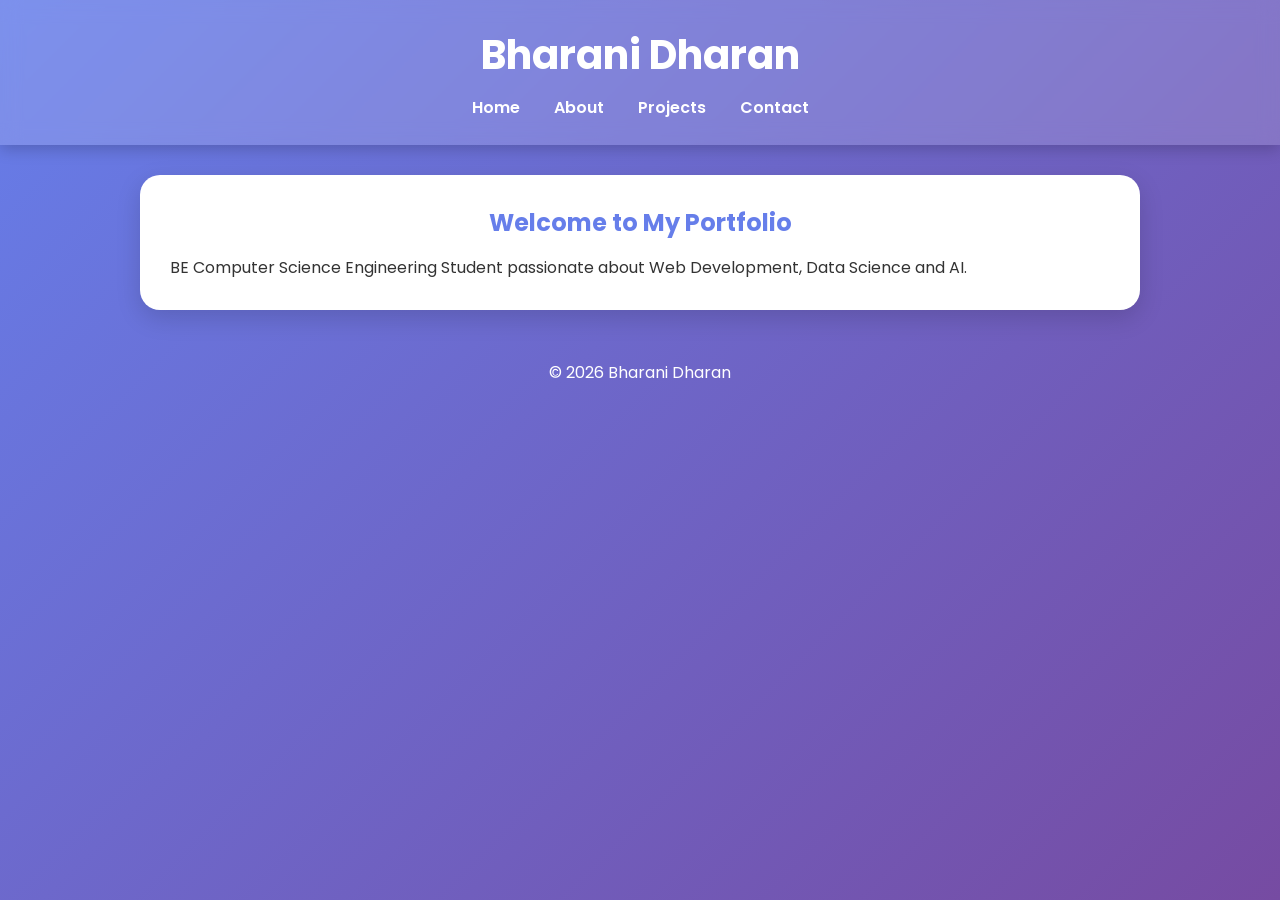
<file: index.html>
<!DOCTYPE html>
<html lang="en">
<head>
    
    <meta charset="UTF-8">
    <meta name="viewport" content="width=device-width, initial-scale=1.0">
    <meta name="description" content="Personal Portfolio Website of Bharani Dharan">
    <meta name="keywords" content="Portfolio, Student, Web Developer">
    <meta name="author" content="Bharani Dharan">

    <title>Home</title>

    <link rel="stylesheet" href="style.css">
</head>
<body>

<header>
    <h1>Bharani Dharan</h1>

    <nav aria-label="Main Navigation">
        <a href="index.html">Home</a>
        <a href="about.html">About</a>
        <a href="projects.html">Projects</a>
        <a href="contact.html">Contact</a>
    </nav>
</header>

<main>
    <section>
        <h2>Welcome to My Portfolio</h2>

      

        <p>
            BE Computer Science Engineering Student passionate
            about Web Development, Data Science and AI.
        </p>
    </section>
</main>

<footer>
    <p>&copy; 2026 Bharani Dharan</p>
</footer>

</body>
</html>
</file>
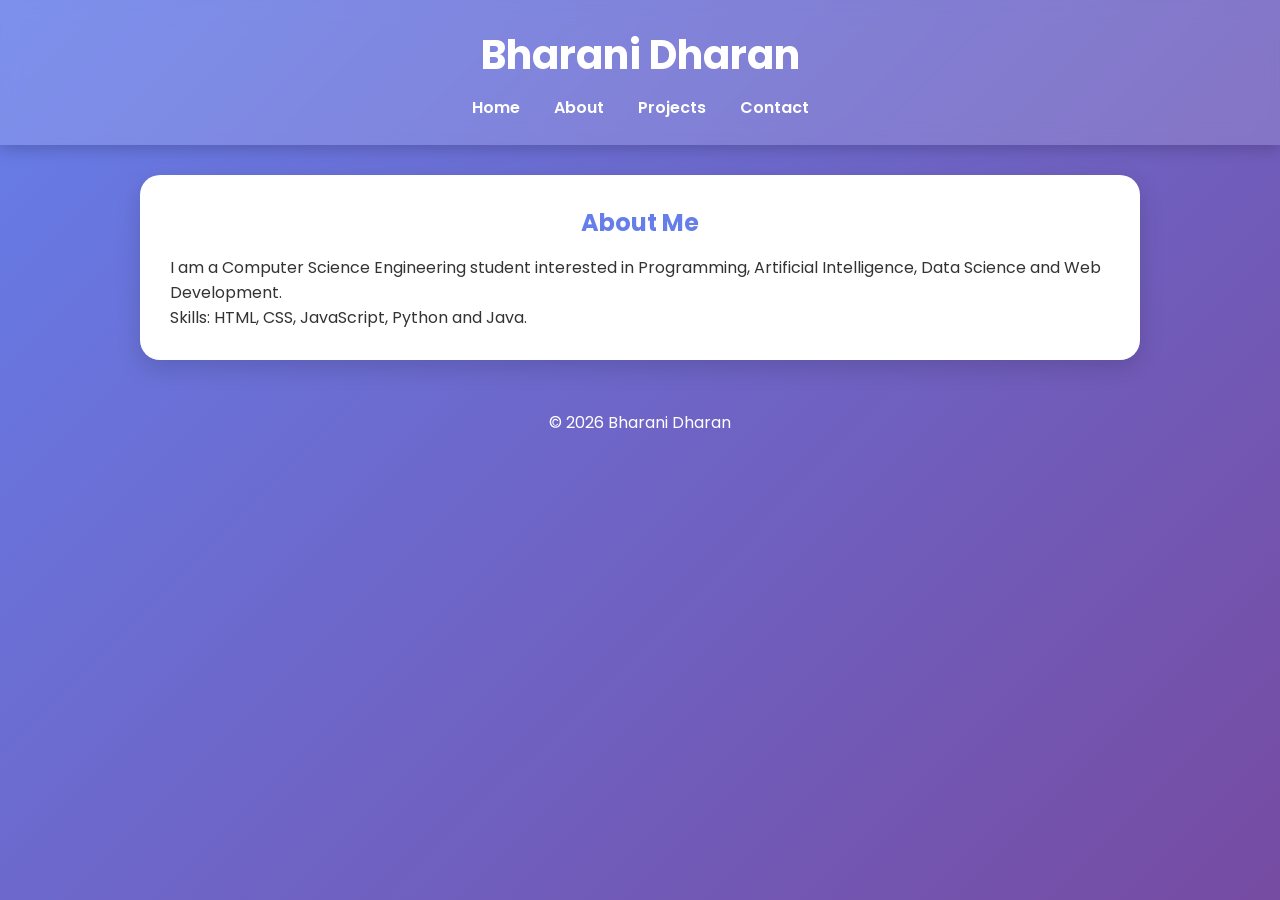
<file: about.html>
<!DOCTYPE html>
<html lang="en">
<head>
    <meta charset="UTF-8">
    <meta name="viewport" content="width=device-width, initial-scale=1.0">
    <title>About</title>

    <link rel="stylesheet" href="style.css">
</head>
<body>

<header>
    <h1>Bharani Dharan</h1>

    <nav aria-label="Main Navigation">
        <a href="index.html">Home</a>
        <a href="about.html">About</a>
        <a href="projects.html">Projects</a>
        <a href="contact.html">Contact</a>
    </nav>
</header>

<main>
    <section>
        <h2>About Me</h2>

        <p>
            I am a Computer Science Engineering student interested
            in Programming, Artificial Intelligence,
            Data Science and Web Development.
        </p>

        <p>
            Skills:
            HTML, CSS, JavaScript, Python and Java.
        </p>
    </section>
</main>

<footer>
    <p>&copy; 2026 Bharani Dharan</p>
</footer>

</body>
</html>
</file>
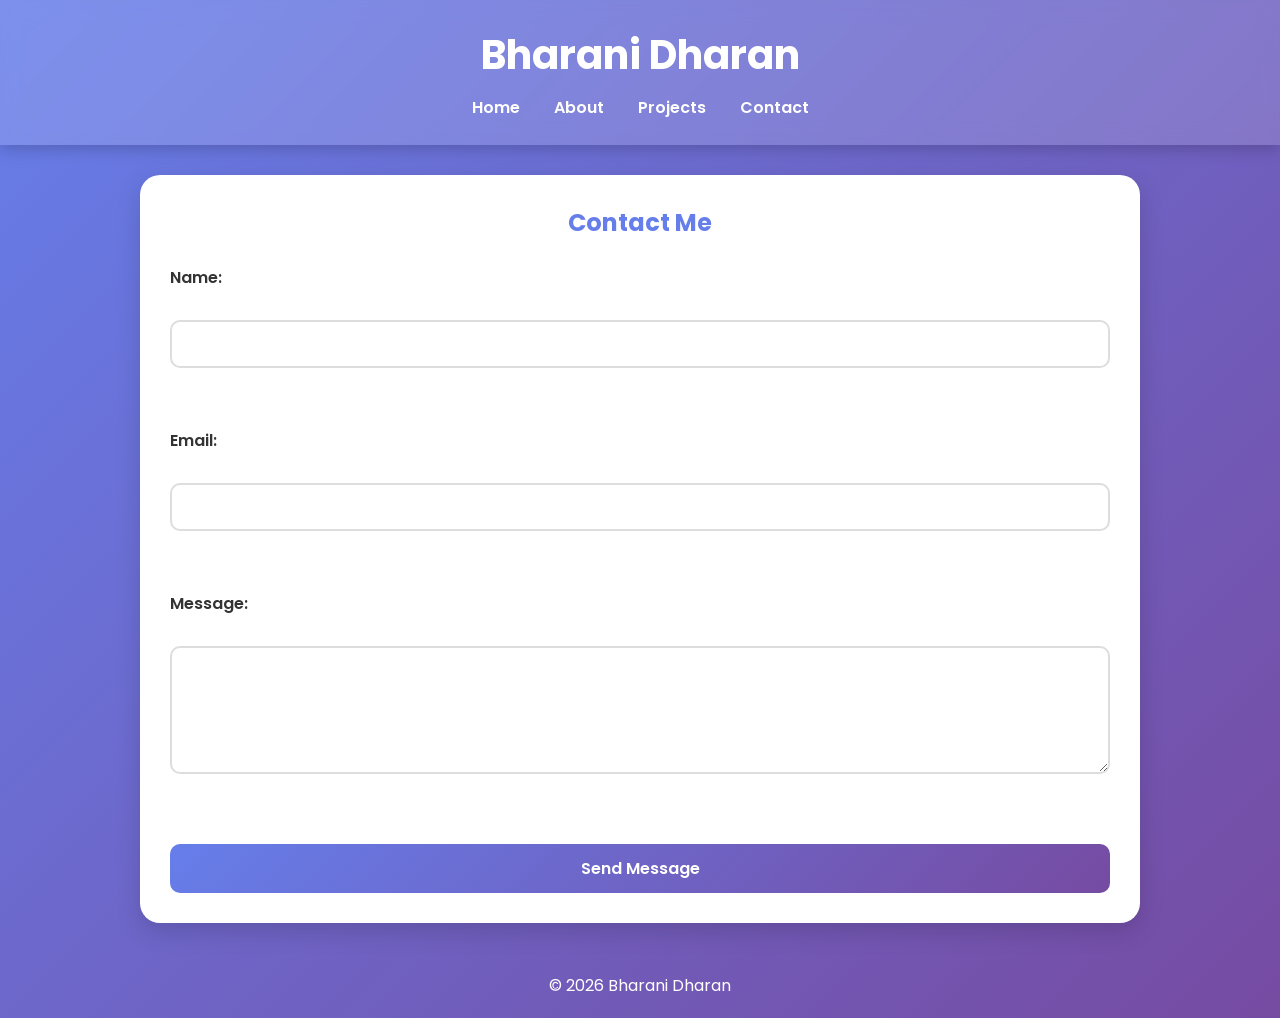
<file: contact.html>
<!DOCTYPE html>
<html lang="en">
<head>
    <meta charset="UTF-8">
    <meta name="viewport" content="width=device-width, initial-scale=1.0">
    <title>Contact</title>

    <link rel="stylesheet" href="style.css">
</head>
<body>

<header>
    <h1>Bharani Dharan</h1>

    <nav aria-label="Main Navigation">
        <a href="index.html">Home</a>
        <a href="about.html">About</a>
        <a href="projects.html">Projects</a>
        <a href="contact.html">Contact</a>
    </nav>
</header>

<main>

<section>
    <h2>Contact Me</h2>

    <form>

        <label for="name">Name:</label><br>
        <input type="text" id="name" required><br><br>

        <label for="email">Email:</label><br>
        <input type="email" id="email" required><br><br>

        <label for="message">Message:</label><br>
        <textarea id="message" rows="5"></textarea><br><br>

        <button type="submit">Send Message</button>

    </form>
</section>

</main>

<footer>
    <p>&copy; 2026 Bharani Dharan</p>
</footer>

</body>
</html>
</file>
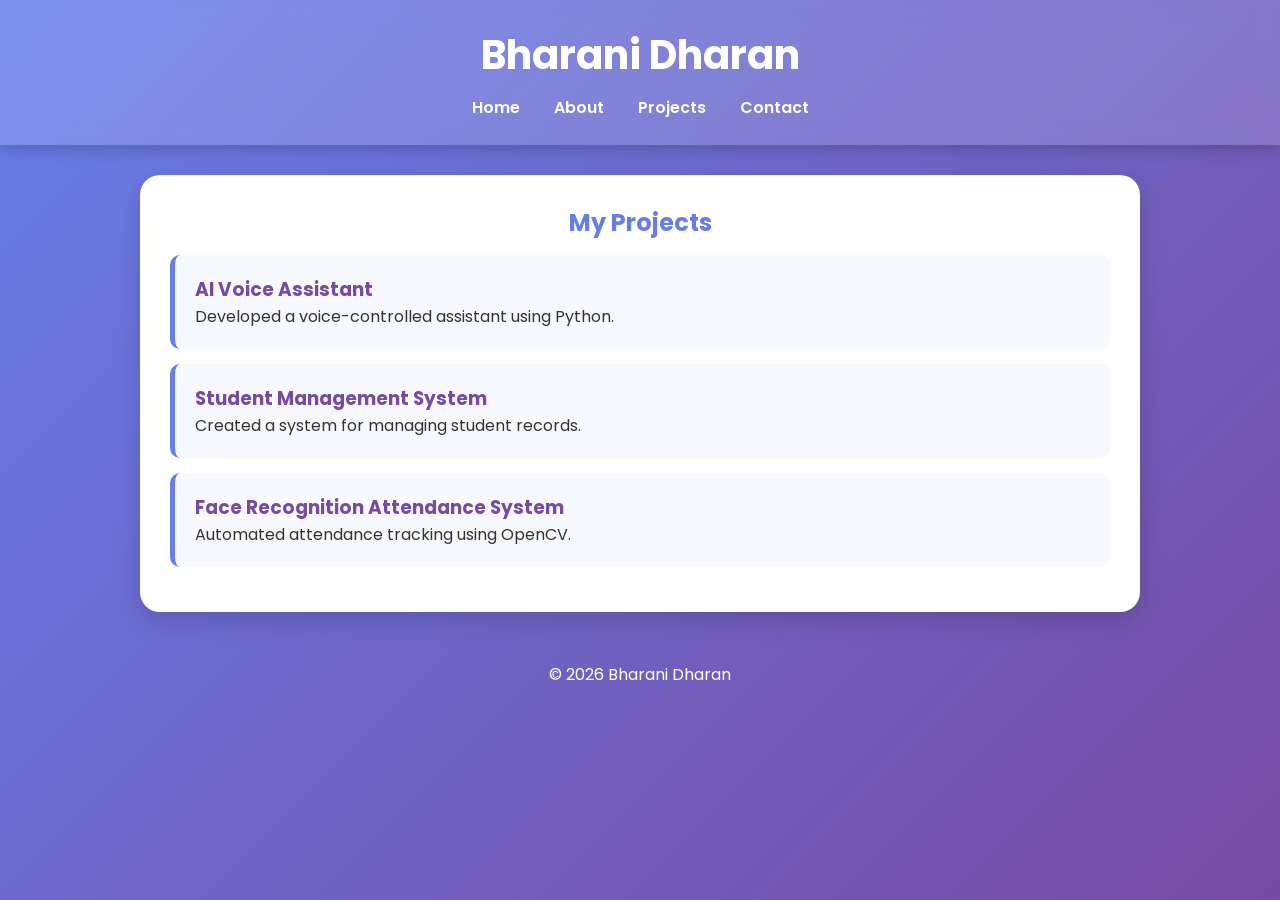
<file: projects.html>
<!DOCTYPE html>
<html lang="en">
<head>
    <meta charset="UTF-8">
    <meta name="viewport" content="width=device-width, initial-scale=1.0">
    <title>Projects</title>

    <link rel="stylesheet" href="style.css">
</head>
<body>

<header>
    <h1>Bharani Dharan</h1>

    <nav aria-label="Main Navigation">
        <a href="index.html">Home</a>
        <a href="about.html">About</a>
        <a href="projects.html">Projects</a>
        <a href="contact.html">Contact</a>
    </nav>
</header>

<main>

<section>
    <h2>My Projects</h2>

    <article>
        <h3>AI Voice Assistant</h3>
        <p>
            Developed a voice-controlled assistant using Python.
        </p>
    </article>

    <article>
        <h3>Student Management System</h3>
        <p>
            Created a system for managing student records.
        </p>
    </article>

    <article>
        <h3>Face Recognition Attendance System</h3>
        <p>
            Automated attendance tracking using OpenCV.
        </p>
    </article>

</section>

</main>

<footer>
    <p>&copy; 2026 Bharani Dharan</p>
</footer>

</body>
</html>
</file>
<file: style.css>
/* Google Font */
@import url('https://fonts.googleapis.com/css2?family=Poppins:wght@300;400;500;600;700&display=swap');

*{
    margin:0;
    padding:0;
    box-sizing:border-box;
    font-family:'Poppins', sans-serif;
}

body{
    background: linear-gradient(135deg, #667eea, #764ba2);
    min-height:100vh;
    color:#333;
}

/* Header */
header{
    background: rgba(255,255,255,0.15);
    backdrop-filter: blur(10px);
    color:white;
    text-align:center;
    padding:25px;
    box-shadow:0 4px 15px rgba(0,0,0,0.2);
}

header h1{
    font-size:2.5rem;
    margin-bottom:10px;
}

/* Navigation */
nav{
    margin-top:10px;
}

nav a{
    color:white;
    text-decoration:none;
    margin:0 15px;
    font-weight:600;
    transition:0.3s;
}

nav a:hover{
    color:#ffd700;
    border-bottom:2px solid #ffd700;
    padding-bottom:5px;
}

/* Main Content */
main{
    width:90%;
    max-width:1000px;
    margin:30px auto;
}

/* Sections */
section{
    background:white;
    padding:30px;
    border-radius:20px;
    box-shadow:0 8px 25px rgba(0,0,0,0.15);
    margin-bottom:30px;
    transition:0.3s;
}

section:hover{
    transform:translateY(-5px);
}

/* Profile Image */
img{
    display:block;
    margin:20px auto;
    border-radius:50%;
    border:5px solid #667eea;
    box-shadow:0 4px 15px rgba(0,0,0,0.2);
}

/* Headings */
h2{
    color:#667eea;
    margin-bottom:15px;
    text-align:center;
}

h3{
    color:#764ba2;
}

/* Projects */
article{
    background:#f8f9ff;
    padding:20px;
    border-left:5px solid #667eea;
    margin:15px 0;
    border-radius:10px;
    transition:0.3s;
}

article:hover{
    transform:scale(1.02);
}

/* Form */
form{
    display:flex;
    flex-direction:column;
}

label{
    font-weight:600;
    margin-top:10px;
}

input,
textarea{
    padding:12px;
    border:2px solid #ddd;
    border-radius:10px;
    margin-top:5px;
    outline:none;
    transition:0.3s;
}

input:focus,
textarea:focus{
    border-color:#667eea;
}

/* Button */
button{
    margin-top:20px;
    padding:12px;
    background:linear-gradient(135deg,#667eea,#764ba2);
    color:white;
    border:none;
    border-radius:10px;
    cursor:pointer;
    font-size:16px;
    font-weight:600;
    transition:0.3s;
}

button:hover{
    transform:translateY(-2px);
    box-shadow:0 5px 15px rgba(0,0,0,0.3);
}

/* Footer */
footer{
    text-align:center;
    color:white;
    padding:20px;
    margin-top:20px;
}

/* Mobile Responsive */
@media(max-width:768px){

    header h1{
        font-size:2rem;
    }

    nav a{
        display:block;
        margin:10px 0;
    }

    section{
        padding:20px;
    }
}
</file>
